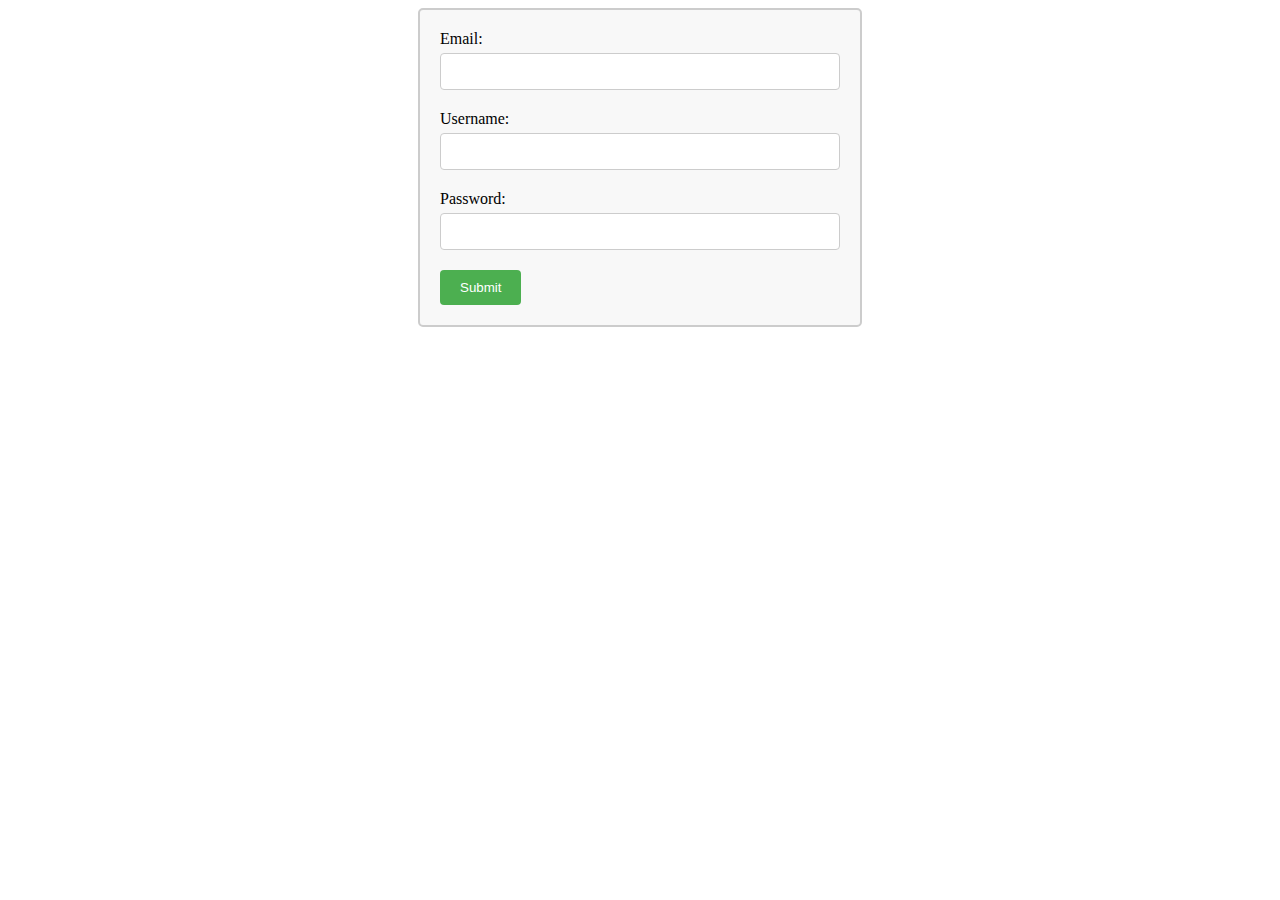
<file: Part A/Index.html>
<!DOCTYPE html>
<html lang="en">
<head>
    <link rel="stylesheet" href="styles.css">
    <script src="https://code.jquery.com/jquery-3.6.0.min.js"></script>
    <script src="script.js"></script>
    <meta charset="UTF-8">
    <meta http-equiv="X-UA-Compatible" content="IE=edge">
    <meta name="viewport" content="width=device-width, initial-scale=1.0">
    <title>FirstPage</title>
</head>
<body>
    
<!-- First, let's modify the form to add IDs to the input fields and the submit button -->
<form>
    <label for="email">Email:</label>
    <input type="email" id="email" name="email" required>
  
    <label for="username">Username:</label>
    <input type="text" id="username" name="username" required>
  
    <label for="password">Password:</label>
    <input type="password" id="password" name="password" required>
  
    <input type="submit" id="submit" value="Submit">
  </form>
  
  
</body>
</html>
</file>
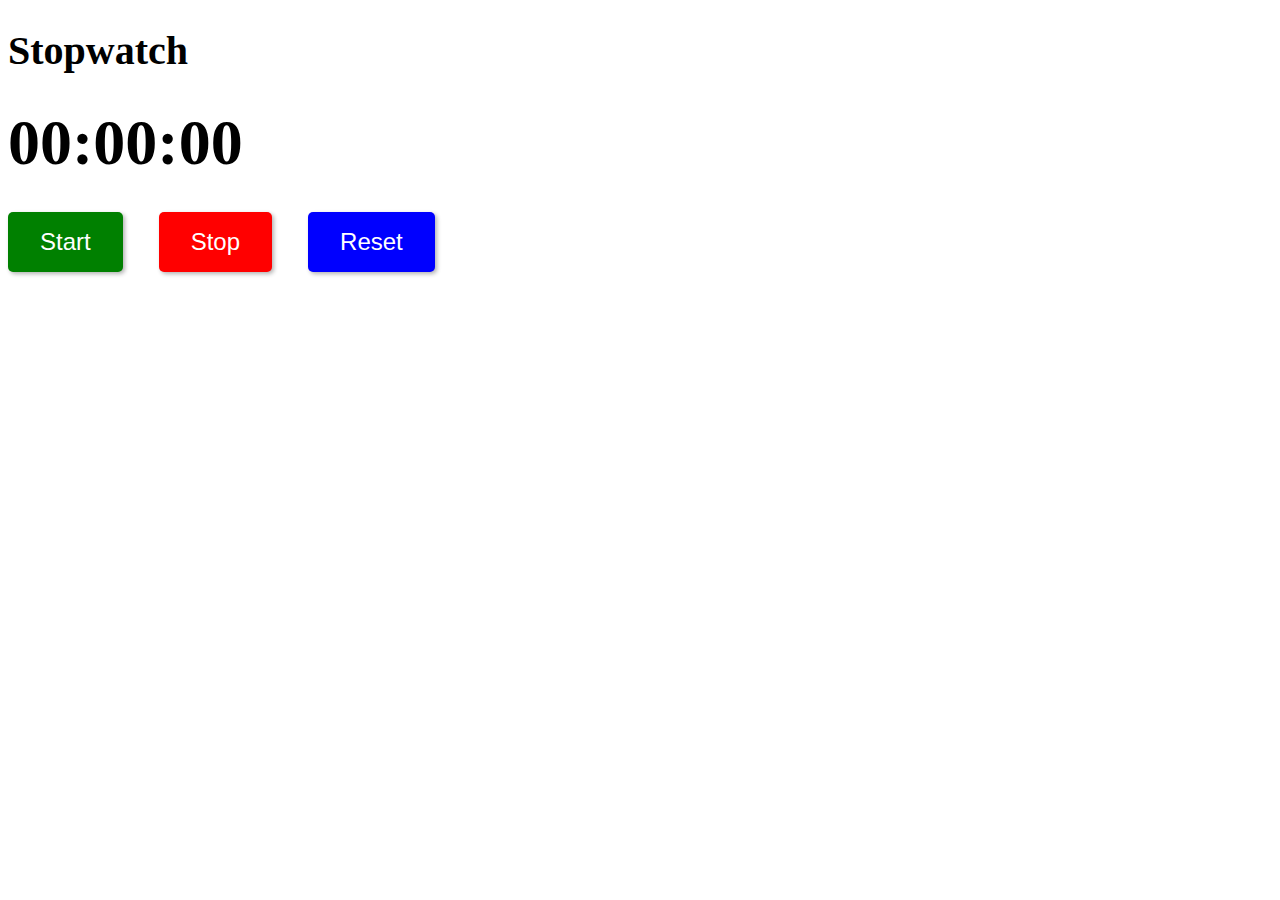
<file: Part B/index.html>
<!DOCTYPE html>
<html>
  <head>
    <meta charset="UTF-8">
    <title>Stopwatch</title>
    <link rel="stylesheet" type="text/css" href="styles.css">
  </head>
  <body>
    <h1>Stopwatch</h1>
    <div id="timer">00:00:00</div>
    <button id="start-btn">Start</button>
    <button id="stop-btn">Stop</button>
    <button id="reset-btn">Reset</button>

    <script src="script.js"></script>
  </body>
</html>
</file>
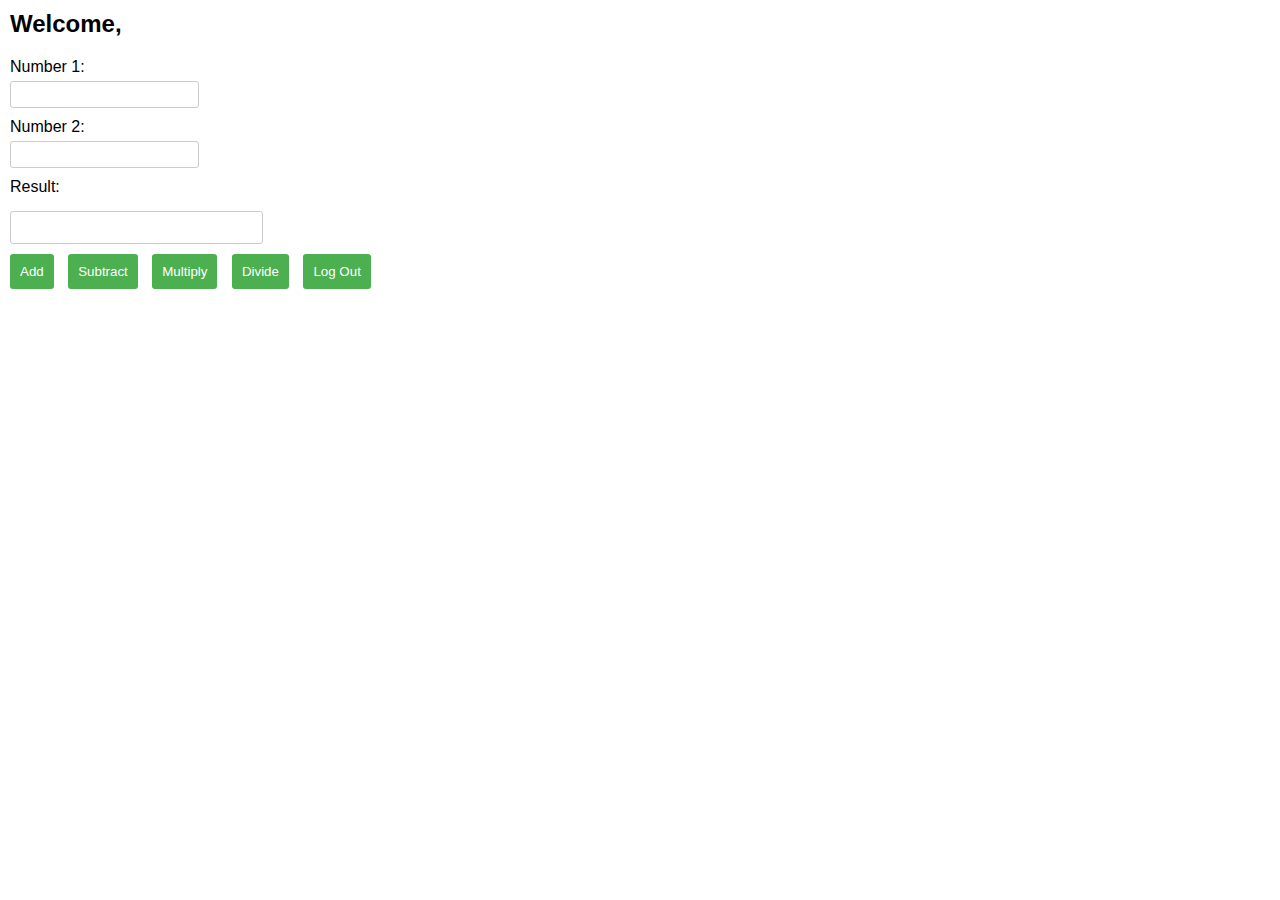
<file: Part A/secondPage.html>
<!DOCTYPE html>
<html lang="en">
<head>
    <link rel="stylesheet" href="secondPageStyles.css">
    <script src="https://code.jquery.com/jquery-3.6.0.min.js"></script>
    <script src="secondPageScript.js"></script>
    <meta charset="UTF-8">
    <meta http-equiv="X-UA-Compatible" content="IE=edge">
    <meta name="viewport" content="width=device-width, initial-scale=1.0">
    <title>Calculator Page
    </title>
</head>
<body>
    <!-- Second Page HTML -->
<div>
    <h2>Welcome, <span id="username"></span></h2>
  
    <label for="num1">Number 1:</label>
    <input type="text" id="num1" name="num1" required>
    <span id="num1-error" class="error"></span>
  
    <label for="num2">Number 2:</label>
    <input type="text" id="num2" name="num2" required>
    <span id="num2-error" class="error"></span>
  
    <br>
  
    <label for="result">Result:</label>
    <input type="text" id="result" name="result" readonly>
  
    <br>
  
    <button id="add">Add</button>
    <button id="subtract">Subtract</button>
    <button id="multiply">Multiply</button>
    <button id="divide">Divide</button>
    <button id="LogOut" onclick = "window.location.href = 'index.html';">Log Out</button>
  </div>
  
</body>
</html>
</file>
<file: Part A/styles.css>
/* Style the form container */
form {
    width: 400px;
    margin: 0 auto;
    padding: 20px;
    border: 2px solid #ccc;
    border-radius: 5px;
    background-color: #f8f8f8;
  }
  
  /* Style the input fields */
  label {
    display: block;
    margin-bottom: 5px;
  }
  
  input[type="email"],
  input[type="text"],
  input[type="password"] {
    width: 100%;
    padding: 10px;
    border: 1px solid #ccc;
    border-radius: 4px;
    box-sizing: border-box;
    margin-bottom: 20px;
  }
  
  /* Style the submit button */
  input[type="submit"] {
    background-color: #4CAF50;
    color: white;
    padding: 10px 20px;
    border: none;
    border-radius: 4px;
    cursor: pointer;
  }
  
  input[type="submit"]:hover {
    background-color: #45a049;
  }
</file>
<file: Part B/styles.css>
h1 {
    font-size: 2.5rem;
    margin-bottom: 2rem;
  }
  
  #timer {
    font-size: 4rem;
    font-weight: bold;
    margin-bottom: 2rem;
  }
  
  button {
    font-size: 1.5rem;
    padding: 1rem 2rem;
    margin-right: 2rem;
    border-radius: 5px;
    border: none;
    box-shadow: 2px 2px 4px rgba(0, 0, 0, 0.3);
    cursor: pointer;
  }
  
  #start-btn {
    background-color: #008000;
    color: #fff;
  }
  
  #stop-btn {
    background-color: #ff0000;
    color: #fff;
  }
  
  #reset-btn {
    background-color: #0000ff;
    color: #fff;
  }
</file>
<file: Part A/secondPageStyles.css>
/* Second Page CSS */

body {
    font-family: Arial, sans-serif;
    margin: 10px;
  }
  
  .container {
    max-width: 800px;
    margin: 0 auto;
    padding: 20px;
  }
  
  h2 {
    margin-top: 0;
  }
  
  label {
    display: block;
    margin-bottom: 5px;
  }
  
  input[type="text"] {
    padding: 5px;
    border: 1px solid #ccc;
    border-radius: 3px;
    margin-bottom: 10px;
  }
  
  .error {
    color: red;
    font-size: 14px;
  }
  
  button {
    padding: 10px;
    background-color: #4CAF50;
    color: white;
    border: none;
    border-radius: 3px;
    margin-right: 10px;
  }

  button:hover {
    background-color: #3E8E41;
  }
  
  #result {
    font-weight: bold;
    font-size: 18px;
    margin-top: 10px;
  }
</file>
